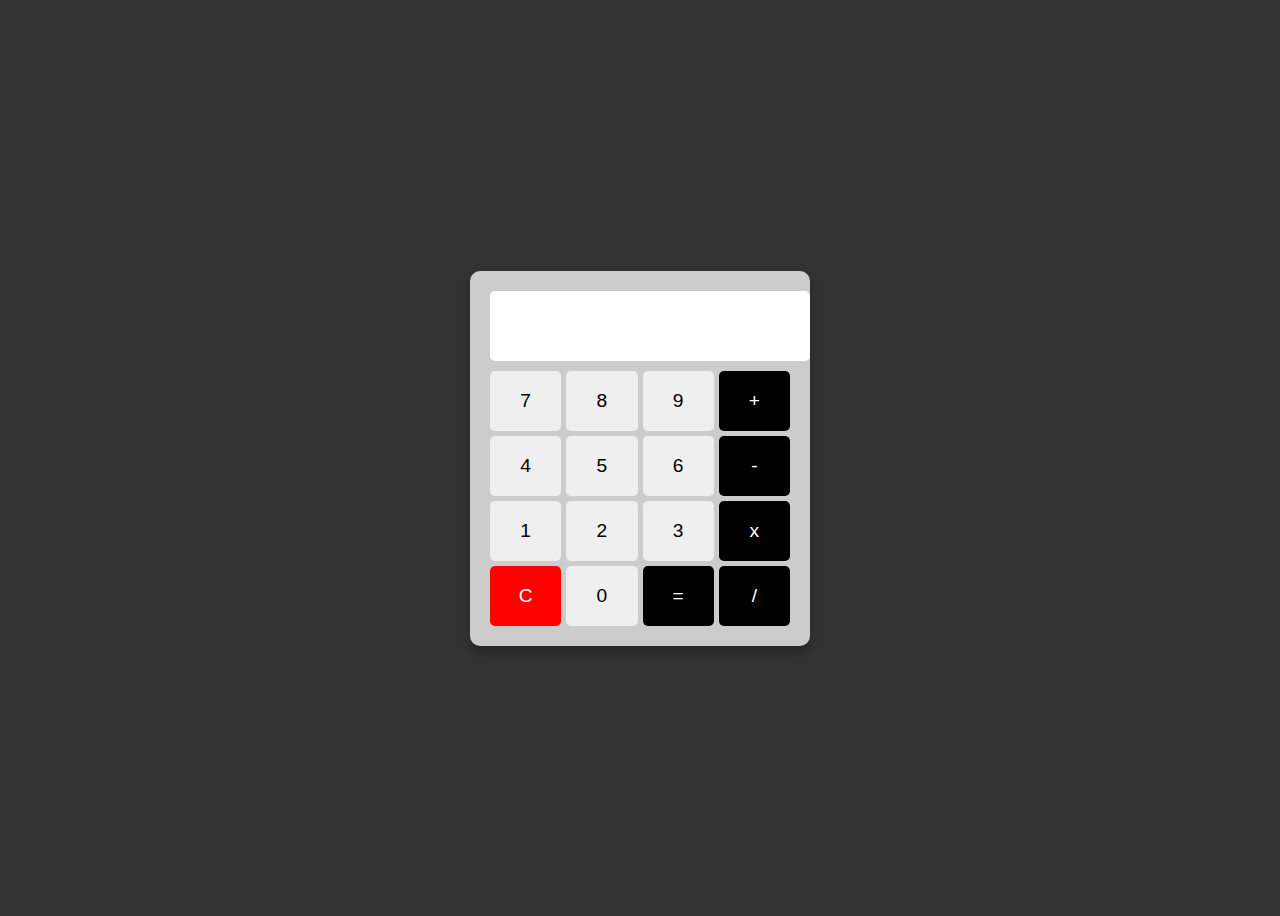
<file: index.html>
<!DOCTYPE html>
<html lang="en">
<head>
    <meta charset="UTF-8">
    <meta name="viewport" content="width=device-width, initial-scale=1.0">
    <title>Responsive Calculator</title>
    <style>
        body {
            display: flex;
            justify-content: center;
            align-items: center;
            height: 100vh;
            background-color: #333;
        }
        .calculator {
            width: 300px;
            background: #ccc;
            padding: 20px;
            border-radius: 10px;
            box-shadow: 0 5px 10px rgba(0, 0, 0, 0.3);
        }
        .display {
            width: 100%;
            height: 50px;
            text-align: right;
            font-size: 1.5em;
            padding: 10px;
            border: none;
            background: #fff;
            border-radius: 5px;
            margin-bottom: 10px;
        }
        .buttons {
            display: grid;
            grid-template-columns: repeat(4, 1fr);
            gap: 5px;
        }
        button {
            height: 60px;
            font-size: 1.2em;
            border: none;
            border-radius: 5px;
            cursor: pointer;
            transition: 0.2s;
        }
        button:active {
            transform: scale(0.95);
        }
        .operator {
            background: black;
            color: white;
        }
        .clear {
            background: red;
            color: white;
        }
    </style>
</head>
<body>
    <div class="calculator">
        <input type="text" class="display" id="display" disabled>
        <div class="buttons">
            <button onclick="appendNumber('7')">7</button>
            <button onclick="appendNumber('8')">8</button>
            <button onclick="appendNumber('9')">9</button>
            <button class="operator" onclick="appendOperator('+')">+</button>
            
            <button onclick="appendNumber('4')">4</button>
            <button onclick="appendNumber('5')">5</button>
            <button onclick="appendNumber('6')">6</button>
            <button class="operator" onclick="appendOperator('-')">-</button>
            
            <button onclick="appendNumber('1')">1</button>
            <button onclick="appendNumber('2')">2</button>
            <button onclick="appendNumber('3')">3</button>
            <button class="operator" onclick="appendOperator('*')">x</button>
            
            <button class="clear" onclick="clearDisplay()">C</button>
            <button onclick="appendNumber('0')">0</button>
            <button class="operator" onclick="calculateResult()">=</button>
            <button class="operator" onclick="appendOperator('/')">/</button>
        </div>
    </div>

    <script>
        let display = document.getElementById("display");
        
        function appendNumber(number) {
            display.value += number;
        }
        
        function appendOperator(operator) {
            if (display.value !== "") {
                display.value += " " + operator + " ";
            }
        }
        
        function clearDisplay() {
            display.value = "";
        }
        
        function calculateResult() {
            try {
                display.value = eval(display.value.replace("x", "*"));
            } catch {
                display.value = "Error";
            }
        }
    </script>
</body>
</html>
</file>
